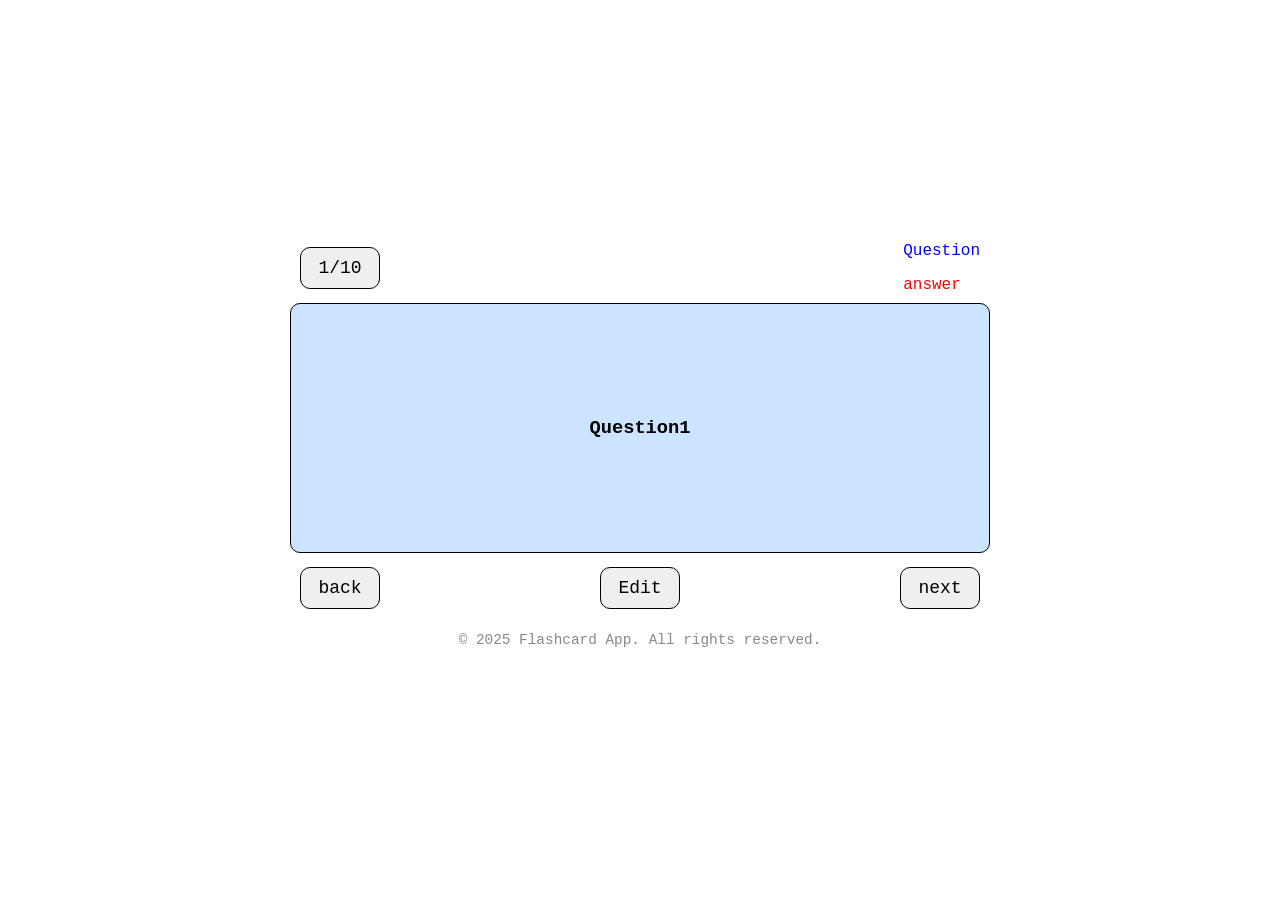
<file: index.html>
<!DOCTYPE html>
<html lang="en">
<head>
    <meta charset="UTF-8">
    <meta name="viewport" content="width=device-width, initial-scale=1.0">
    <title>Flashcard</title>

    <link rel="stylesheet" href="style.css">

    <link rel="shortcut icon" href="img/flash-cards.png" type="image/x-icon">
</head>
<body>
    
    <!-- card element with all button -->
    <div class="parent" id="mainContent">
        
        <div class="top">
            <button><span id="stage">1</span>/10</button>
            <div>
                <p style="color: blue;">Question</p>
                <p style="color: red;">answer</p>
            </div>
        </div>


        <!-- card1 -->
        <div id="card1">
            <div class="middle" id="question1">
            <h3 id="q1">Question1</h3>
            </div>
            <div class="middle" id="answer1">
            <h3 id="a1">Answer1</h3>
            </div>
        </div>
        <!-- card2 -->
        <div id="card2">
            <div class="middle" id="question2">
            <h3 id="q2">Question2</h3>
            </div>
            <div class="middle" id="answer2">
            <h3 id="a2">Answer2</h3>
            </div>
        </div>
        <!-- card3 -->
        <div id="card3">
            <div class="middle" id="question3">
            <h3 id="q3">Question3</h3>
            </div>
            <div class="middle" id="answer3">
            <h3 id="a3">Answer3</h3>
            </div>
        </div>
        <!-- card4 -->
        <div id="card4">
            <div class="middle" id="question4">
            <h3 id="q4">Question4</h3>
            </div>
            <div class="middle" id="answer4">
            <h3 id="a4">Answer4</h3>
            </div>
        </div>
        <!-- card5 -->
        <div id="card5">
            <div class="middle" id="question5">
            <h3 id="q5">Question5</h3>
            </div>
            <div class="middle" id="answer5">
            <h3 id="a5">Answer5</h3>
            </div>
        </div>
        <!-- card6 -->
        <div id="card6">
            <div class="middle" id="question6">
            <h3 id="q6">Question6</h3>
            </div>
            <div class="middle" id="answer6">
            <h3 id="a6">Answer6</h3>
            </div>
        </div>
        <!-- card7 -->
        <div id="card7">
            <div class="middle" id="question7">
            <h3 id="q7">Question7</h3>
            </div>
            <div class="middle" id="answer7">
            <h3 id="a7">Answer7</h3>
            </div>
        </div>
        <!-- card8 -->
        <div id="card8">
            <div class="middle" id="question8">
            <h3 id="q8">Question8</h3>
            </div>
            <div class="middle" id="answer8">
            <h3 id="a8">Answer8</h3>
            </div>
        </div>
        <!-- card9 -->
        <div id="card9">
            <div class="middle" id="question9">
            <h3 id="q9">Question9</h3>
            </div>
            <div class="middle" id="answer9">
            <h3 id="a9">Answer9</h3>
            </div>
        </div>
        <!-- card10 -->
        <div id="card10">
            <div class="middle" id="question10">
            <h3 id="q10">Question10</h3>
            </div>
            <div class="middle" id="answer10">
            <h3 id="a10">Answer10</h3>
            </div>
        </div>

        <div class="bottom">
            <button id="back">back</button>
            
            <button onclick="changeToEdit()">Edit</button>
            
            <button id="next">next</button>
        </div>
    </div>



    <div class="editCard" id="editCard">
        <h3>Card 1</h3>
        <textarea id="eq1" placeholder="Question"></textarea>
        <textarea id="ea1" placeholder="Answer"></textarea>

        <h3>Card 2</h3>
        <textarea id="eq2" placeholder="Question"></textarea>
        <textarea id="ea2" placeholder="Answer"></textarea>

        <h3>Card 3</h3>
        <textarea id="eq3" placeholder="Question"></textarea>
        <textarea id="ea3" placeholder="Answer"></textarea>

        <h3>Card 4</h3>
        <textarea id="eq4" placeholder="Question"></textarea>
        <textarea id="ea4" placeholder="Answer"></textarea>

        <h3>Card 5</h3>
        <textarea id="eq5" placeholder="Question"></textarea>
        <textarea id="ea5" placeholder="Answer"></textarea>

        <h3>Card 6</h3>
        <textarea id="eq6" placeholder="Question"></textarea>
        <textarea id="ea6" placeholder="Answer"></textarea>

        <h3>Card 7</h3>
        <textarea id="eq7" placeholder="Question"></textarea>
        <textarea id="ea7" placeholder="Answer"></textarea>

        <h3>Card 8</h3>
        <textarea id="eq8" placeholder="Question"></textarea>
        <textarea id="ea8" placeholder="Answer"></textarea>

        <h3>Card 9</h3>
        <textarea id="eq9" placeholder="Question"></textarea>
        <textarea id="ea9" placeholder="Answer"></textarea>

        <h3>Card 10</h3>
        <textarea id="eq10" placeholder="Question"></textarea>
        <textarea id="ea10" placeholder="Answer"></textarea>

        <button onclick="saveEditCard()">Save</button>
        <button onclick="closeEditCard()">Close</button>
        <button onclick="clearEditCard()">Clear all</button>
    </div>


    <footer>
        <p style="text-align:center; font-size: 0.9em; color: #888;">&copy; 2025 Flashcard App. All rights reserved.</p>
    </footer>
    <script src="script.js"></script>
</body>
</html>
</file>
<file: style.css>
* {
    font-family: 'Courier New', Courier, monospace;
    box-sizing: border-box;
}

body, html {
    margin: 0;
    padding: 0;
    width: 100%;
    height: 100vh;
    overflow-x: hidden;
    background-position: center;
    background-repeat: no-repeat;
    background-size: cover;
    display: flex;
    flex-direction: column;
    justify-content: center;
    align-items: center;
    user-select: none;
    
}

.parent {
    display: flex;
    justify-content: center;
    align-items: center;
    flex-direction: column;
    /* border: 1px solid; */
    padding: 5px;
    gap: 10px;
    width: 70%;
}

.top {
    display: flex;
    flex-direction: row;
    justify-content: space-between;
    align-items: center;
    width: 700px;
    height: 50px;
    /* border: 1px solid; */
    padding: 10px;
    transition: ease-in-out 0.3s;
}

.middle {
    display: flex;
    justify-content: center;
    align-items: center;
    width: 700px;
    height: 250px;
    border: 1px solid;
    padding: 10px;
    border-radius: 10px;
    transition: ease-in-out 0.3s;
    cursor: pointer;
}

.bottom {
    display: flex;
    flex-direction: row;
    justify-content: space-between;
    align-items: center;
    width: 700px;
    height: 50px;
    /* border: 1px solid; */
    padding: 10px;
    transition: ease-in-out 0.3s;
}

button {
    height: 30px;
    width: 80px;
    border: 1px solid;
    display: flex;
    align-items: center;
    justify-content: center;
    border-radius: 10px;
    padding: 20px;
    font-size: 18px;
    transition: ease-in-out 0.3s;
    cursor: pointer;
}

button:hover,.middle:hover {
    background-color: whitesmoke;
}
button:active{
    background-color: darkgray;
}

@media screen and (max-width:700px){
    .top,.middle,.bottom {
        width: 500px;
    }
}
@media screen and (max-width:600px){
    .top,.middle,.bottom {
        width: 450px;
    }
}
@media screen and (max-width:500px){
    .top,.middle,.bottom {
        width: 380px;
    }
}
@media screen and (max-width:400px){
    .top,.middle,.bottom {
        width: 300px;
    }
}
@media screen and (max-width:300px){
    .top,.middle,.bottom {
        width: 240px;
    }
}

.hide {
    display: none;
}

.show {
    display: flex;
}

#answer1, #answer2, #answer3, #answer4, #answer5,
#answer6, #answer7, #answer8, #answer9, #answer10 {
  display: none;
background-color: rgba(255, 0, 0, 0.2);
}

#question1, #question2, #question3, #question4, #question5,
#question6, #question7, #question8, #question9, #question10 {
    background-color: rgba(0, 123, 255, 0.2);
}

/* Tambahkan selector lebih spesifik */
#answer1.show, #answer2.show, #answer3.show, #answer4.show, #answer5.show,
#answer6.show, #answer7.show, #answer8.show, #answer9.show, #answer10.show {
  display: flex;
}

#card1 {display: flex;}
#card2, #card3, #card4, #card5, #card6, #card7, #card8, #card9, #card10 {display: none;}

.editCard {
    display: none;
    overflow-y: scroll;
    overflow-x: hidden;
    width: 60%;
    height: 80%;
    flex-direction: column;
    row-gap: 10px;
    padding: 20px 10px;
    border: 1px solid;
}

@media screen and (max-width:700px) {
    .editCard {
        width: 80%;
    }
}

.editCard textarea {
    min-height: 50px;
    min-width: 90%;
    max-width: 90%;
    padding: 5px;
}
</file>
